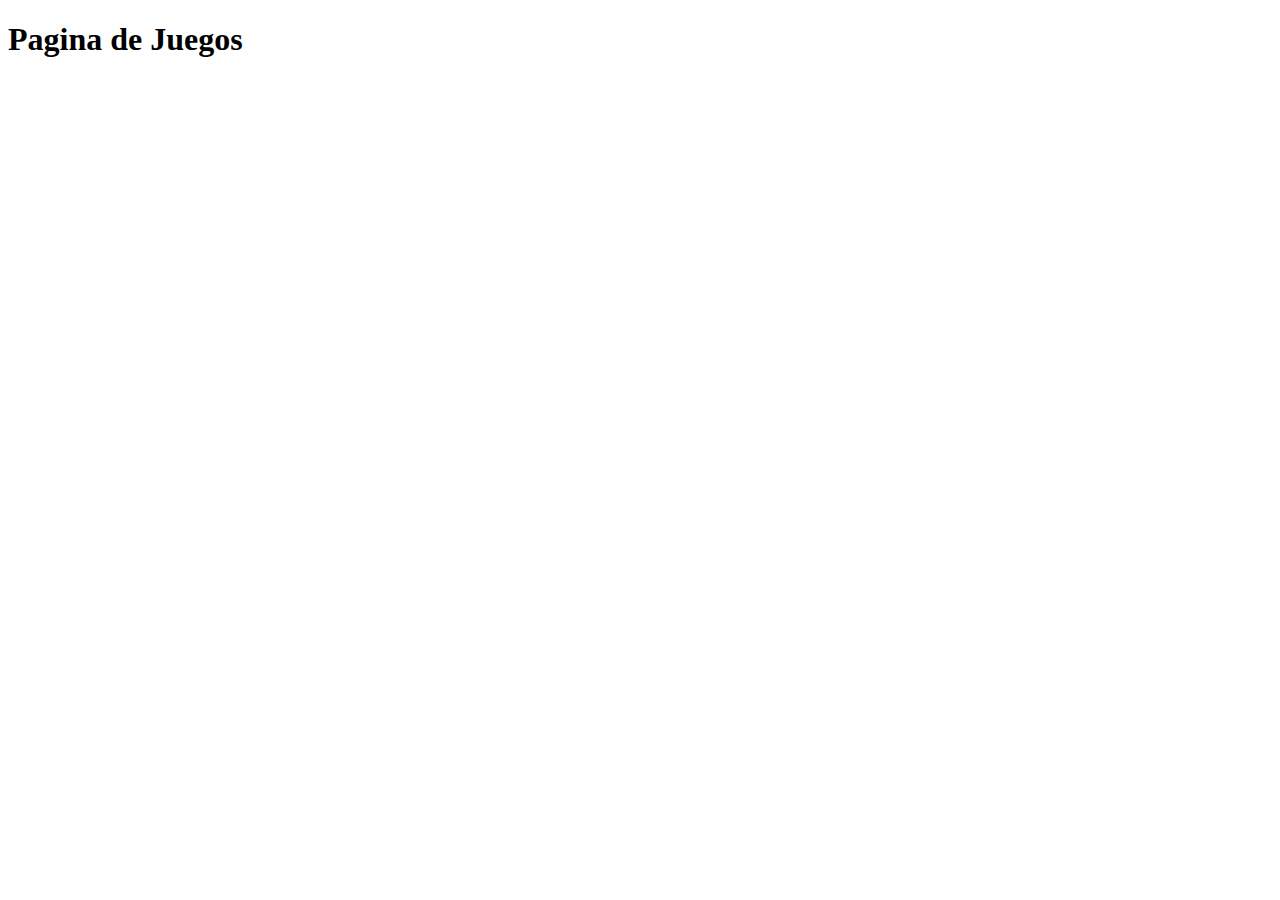
<file: www/reportlist.html>
<!DOCTYPE HTML>
<html>
<head>
</head>
    
<body>

<div id="reportListPage" data-role="page" data-add-back-btn="true">

	<div data-role="header">
		<h1>Pagina de Juegos</h1>
	</div>

	<div data-role="content">
         <ul id="reportList" data-role="listview"></ul>
    </div>		

</div>

</body>

</html>
</file>
